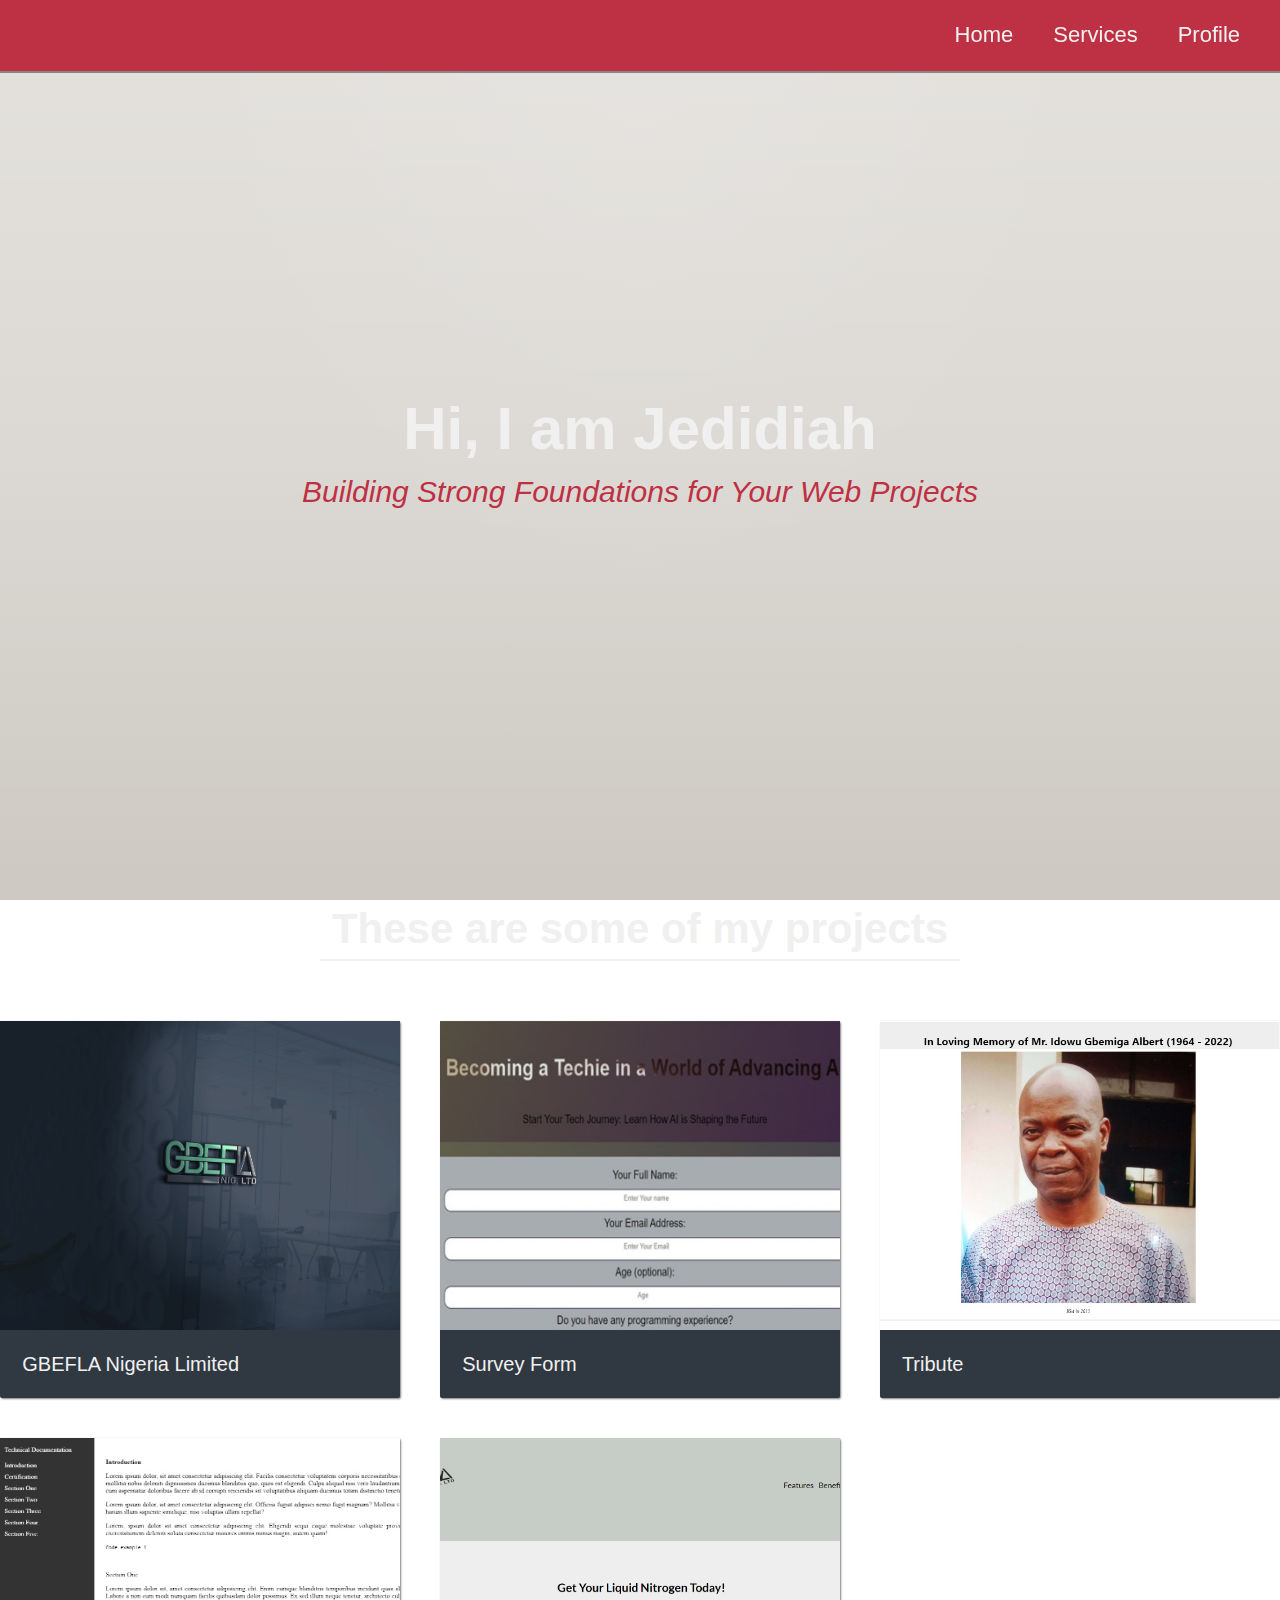
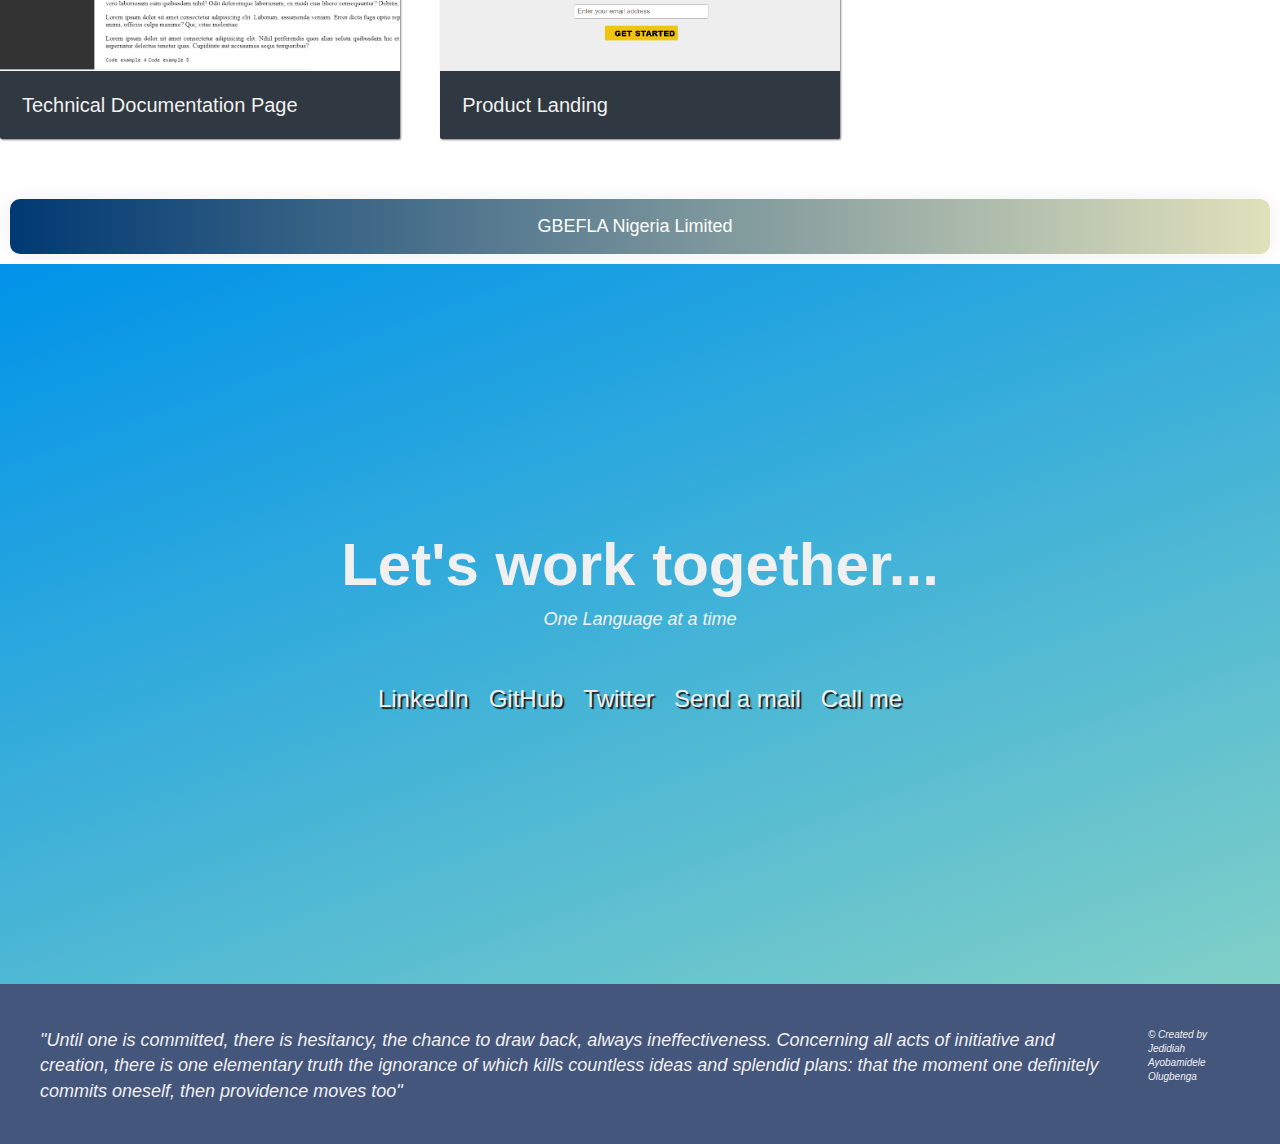
<file: index.html>
<!DOCTYPE html>
<html lang="en">
<head>
    <meta charset="UTF-8">
    <meta name="viewport" content="width=device-width, initial-scale=1.0">
    <title>The World of Jedidiah</title>
    <link rel="stylesheet" href="styles.css">
</head>
<body>
    <nav id="navbar" class="nav">
        <ul class="nav-list">
          <li>
            <a href="#welcome-section">Home</a>
          </li>
          <li>
            <a href="#Projects">Services</a>
          </li>
          <li>
            <a href="#profile-link"> Profile</a>
          </li>
        </ul>
    </nav>      
      <section id="welcome-section" class="welcome-section">
        <h1>Hi, I am Jedidiah</h1>
        <p><em>Building Strong Foundations for Your Web Projects</em></p>
      </section>  
      <section id="projects" class="projects-title">
        <h2 class="projects-section-header">These are some of my <a href="https://jedbert.github.io/"> projects</a></h2>
      
        <div class="projects-grid">
          <a
            href="https://gbemigalbert.wixsite.com/gbeflang"
            target="_blank"
            class="project project-tile"
          >
            <img
              class="project-image"
              src="Images\Gbefla.png"
              alt="project"
            />
            <p class="project-title">
              <span class="code">&lt;</span>
              GBEFLA Nigeria Limited
              <span class="code">&#47;&gt;</span>
            </p>
          </a>
          <a
            href="Survey-Form Project\Project.html"
            target="_blank"
            class="project project-tile"
          >
            <img
              class="project-image"
              src="Images\Survey.jpg"
              alt="project"
            />
            <p class="project-title">
              <span class="code">&lt;</span>
              Survey Form
              <span class="code">&#47;&gt;</span>
            </p>
          </a>
          <a
            href="Tribute Project\Tribute.html"
            target="_blank"
            class="project project-tile"
          >
            <img
              class="project-image"
              src="Images\Tribute.jpg"
              alt="project"
            />
            <p class="project-title">
              <span class="code">&lt;</span>
              Tribute
              <span class="code">&#47;&gt;</span>
            </p>
          </a>
          <a
            href="Documentation\Technical.html"
            target="_blank"
            class="project project-tile"
          >
            <img
              class="project-image"
              src="Images\Technical.jpg"
              alt="project"
            />
            <p class="project-title">
              <span class="code">&lt;</span>
              Technical Documentation Page
              <span class="code">&#47;&gt;</span>
            </p>
          </a>
          <a
            href="Landing Page\Product-landing-page.html"
            target="_blank"
            class="project project-tile"
          >
            <img
              class="project-image"
              src="Images\Products.png"
              alt="project"
            />
            <p class="project-title">
              <span class="code">&lt;</span>
              Product Landing
              <span class="code">&#47;&gt;</span>
            </p>
          </a>
        </div>
        <a
          href="https://gbemigalbert.wixsite.com/gbeflang"
          class="btn btn-gbeflang"
          target="_blank"
          >GBEFLA Nigeria Limited<i class="fas fa-chevron-right"></i
        ></a>
      </section>
      <section id="contact" class="contact-section">
        <div class="contact-section-header">
          <h2>Let's work together...</h2>
          <p><em>One Language at a time</em></p>
        </div>
        <div class="contact-links">
          <a
            href="https://www.linkedin.com/in/jed-a-o/"
            target="_blank"
            class="btn contact-details"
            ><i class="fab fa-linkedin-in"></i> LinkedIn</a
          >
          <a
            id="profile-link"
            href="https://github.com/Jedbert/jedbert.github.io"
            target="_blank"
            class="btn contact-details"
            ><i class="fab fa-github"></i> GitHub</a
          >
          <a
            href="https://twitter.com/JedidiahAlbert"
            target="_blank"
            class="btn contact-details"
            ><i class="fab fa-twitter"></i> Twitter</a
          >
          <a href="mailto:jedbert@yahoo.com" class="btn contact-details"
            ><i class="fas fa-at"></i> Send a mail</a
          >
          <a href="tel:+2348154250799" class="btn contact-details"
            ><i class="fas fa-mobile-alt"></i> Call me</a
          >
        </div>
      </section>           
      <footer>
        <p>
          "Until one is committed, there is hesitancy, the chance to draw back, always ineffectiveness. Concerning all acts of initiative and creation, there is one elementary truth the ignorance of which kills countless ideas and splendid plans: that the moment one definitely commits oneself, then providence moves too"
        </p>
        <p class="created">
          &copy; Created by 
          <a href="https://www.linkedin.com/in/jed-a-o/" target="_blank"
            >Jedidiah Ayobamidele Olugbenga
          </a>
        </p>
      </footer>      
</body>
</html>
</file>
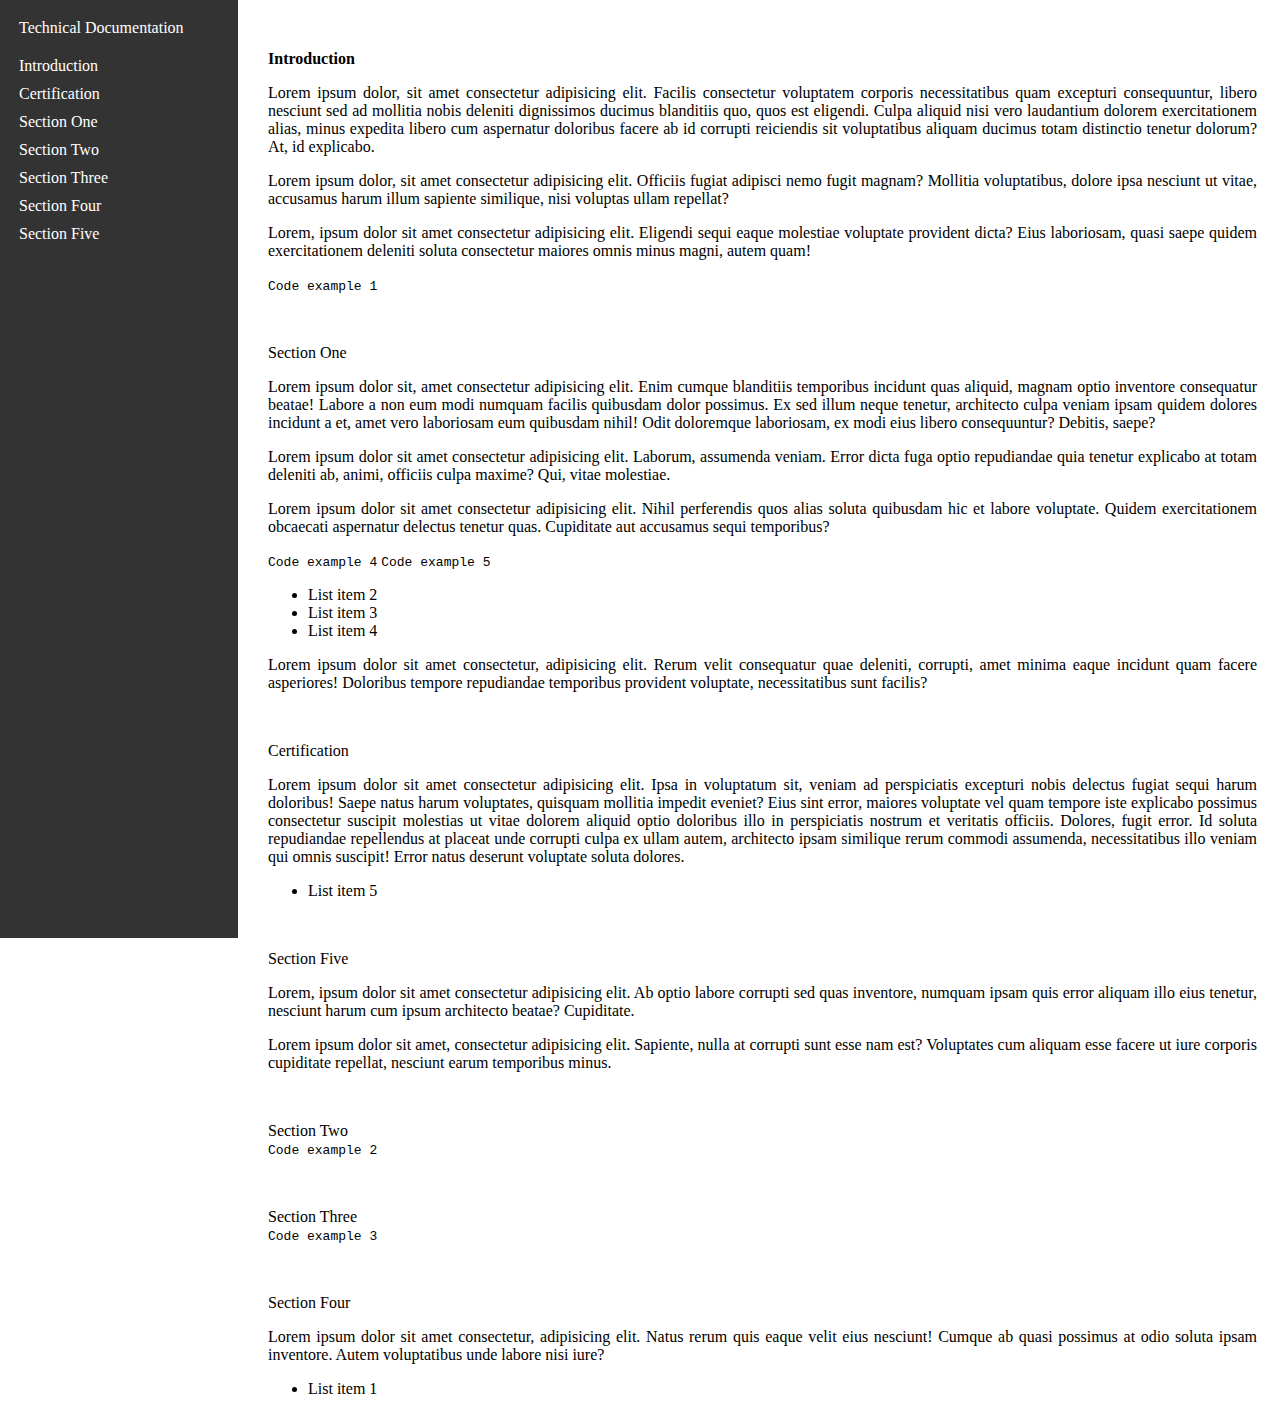
<file: Documentation/Technical.html>
<!DOCTYPE html>
<html lang="en">
<head>
  <meta charset="UTF-8">
  <meta name="viewport" content="width=device-width, initial-scale=1.0">
  <title>Technical Documentation</title>
  <link rel="stylesheet" href="styles.css">
</head>
<body>
  <nav id="navbar">
    <header>Technical Documentation</header>
    <a class="nav-link" href="#Introduction">Introduction</a>
    <a class="nav-link" href="#Introduction">Certification</a>
    <a class="nav-link" href="#Section_One">Section One</a>
    <a class="nav-link" href="#Section_Two">Section Two</a>
    <a class="nav-link" href="#Section_Three">Section Three</a>
    <a class="nav-link" href="#Section_Four">Section Four</a>
    <a class="nav-link" href="#Section_Five">Section Five</a>
  </nav>
  <main id="main-doc">
    <section id="Introduction" class="main-section">
      <header><strong>Introduction</strong></header>
      <p>Lorem ipsum dolor, sit amet consectetur adipisicing elit. Facilis consectetur voluptatem corporis necessitatibus quam excepturi consequuntur, libero nesciunt sed ad mollitia nobis deleniti dignissimos ducimus blanditiis quo, quos est eligendi.
      Culpa aliquid nisi vero laudantium dolorem exercitationem alias, minus expedita libero cum aspernatur doloribus facere ab id corrupti reiciendis sit voluptatibus aliquam ducimus totam distinctio tenetur dolorum? At, id explicabo.</p>
      <p>Lorem ipsum dolor, sit amet consectetur adipisicing elit. Officiis fugiat adipisci nemo fugit magnam? Mollitia voluptatibus, dolore ipsa nesciunt ut vitae, accusamus harum illum sapiente similique, nisi voluptas ullam repellat?</p>
      <p>Lorem, ipsum dolor sit amet consectetur adipisicing elit. Eligendi sequi eaque molestiae voluptate provident dicta? Eius laboriosam, quasi saepe quidem exercitationem deleniti soluta consectetur maiores omnis minus magni, autem quam!</p>
    <code>Code example 1</code>
    </section>
    <section id="Section_One" class="main-section">
      <header>Section One</header>
      <p>Lorem ipsum dolor sit, amet consectetur adipisicing elit. Enim cumque blanditiis temporibus incidunt quas aliquid, magnam optio inventore consequatur beatae! Labore a non eum modi numquam facilis quibusdam dolor possimus.
      Ex sed illum neque tenetur, architecto culpa veniam ipsam quidem dolores incidunt a et, amet vero laboriosam eum quibusdam nihil! Odit doloremque laboriosam, ex modi eius libero consequuntur? Debitis, saepe?</p>
      <p>Lorem ipsum dolor sit amet consectetur adipisicing elit. Laborum, assumenda veniam. Error dicta fuga optio repudiandae quia tenetur explicabo at totam deleniti ab, animi, officiis culpa maxime? Qui, vitae molestiae.</p>
      <p>Lorem ipsum dolor sit amet consectetur adipisicing elit. Nihil perferendis quos alias soluta quibusdam hic et labore voluptate. Quidem exercitationem obcaecati aspernatur delectus tenetur quas. Cupiditate aut accusamus sequi temporibus?</p>
    <code>Code example 4</code>
    <code>Code example 5</code>
    <ul>
        <li>List item 2</li>
        <li>List item 3</li>
        <li>List item 4</li>
    </ul>
      <p>Lorem ipsum dolor sit amet consectetur, adipisicing elit. Rerum velit consequatur quae deleniti, corrupti, amet minima eaque incidunt quam facere asperiores! Doloribus tempore repudiandae temporibus provident voluptate, necessitatibus sunt facilis?</p>
    </section>
    <section id="Certification" class="main-section">
        <header>Certification</header>
        <p>Lorem ipsum dolor sit amet consectetur adipisicing elit. Ipsa in voluptatum sit, veniam ad perspiciatis excepturi nobis delectus fugiat sequi harum doloribus! Saepe natus harum voluptates, quisquam mollitia impedit eveniet?
            Eius sint error, maiores voluptate vel quam tempore iste explicabo possimus consectetur suscipit molestias ut vitae dolorem aliquid optio doloribus illo in perspiciatis nostrum et veritatis officiis. Dolores, fugit error.
            Id soluta repudiandae repellendus at placeat unde corrupti culpa ex ullam autem, architecto ipsam similique rerum commodi assumenda, necessitatibus illo veniam qui omnis suscipit! Error natus deserunt voluptate soluta dolores.</p>
            <ul>
                <li>List item 5</li>
            </ul>
      </section>
      <section id="Section_Five" class="main-section">
        <header>Section Five</header>
        <p>Lorem, ipsum dolor sit amet consectetur adipisicing elit. Ab optio labore corrupti sed quas inventore, numquam ipsam quis error aliquam illo eius tenetur, nesciunt harum cum ipsum architecto beatae? Cupiditate.</p>
        <p>Lorem ipsum dolor sit amet, consectetur adipisicing elit. Sapiente, nulla at corrupti sunt esse nam est? Voluptates cum aliquam esse facere ut iure corporis cupiditate repellat, nesciunt earum temporibus minus.</p>
      </section>
      <section id="Section_Two" class="main-section">
        <header>Section Two</header>
        <code>Code example 2</code>
      </section>
    
      <section id="Section_Three" class="main-section">
        <header>Section Three</header>
        <code>Code example 3</code>
      </section>
    
      <section id="Section_Four" class="main-section">
        <header>Section Four</header>
        <p>Lorem ipsum dolor sit amet consectetur, adipisicing elit. Natus rerum quis eaque velit eius nesciunt! Cumque ab quasi possimus at odio soluta ipsam inventore. Autem voluptatibus unde labore nisi iure?</p>
        <ul>
          <li>List item 1</li>
      </section>
  </main>
</body>
</html>
</file>
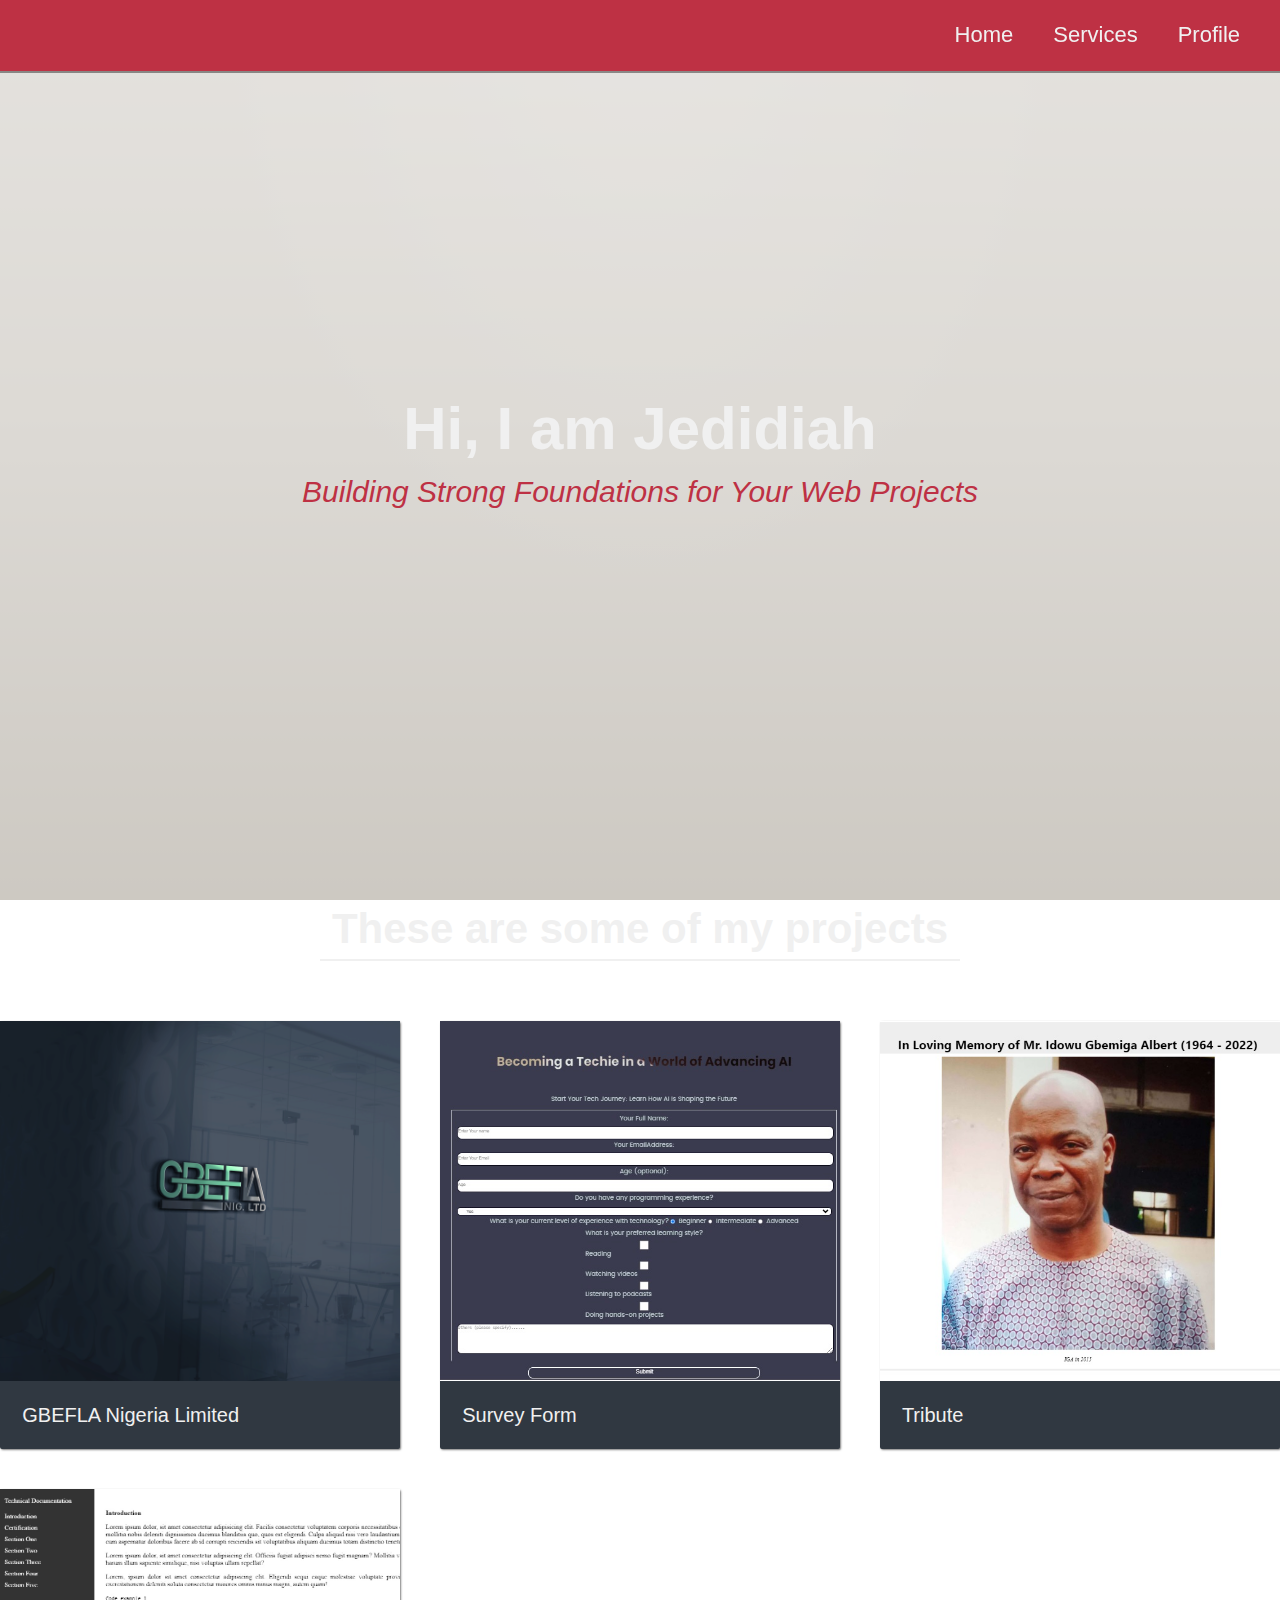
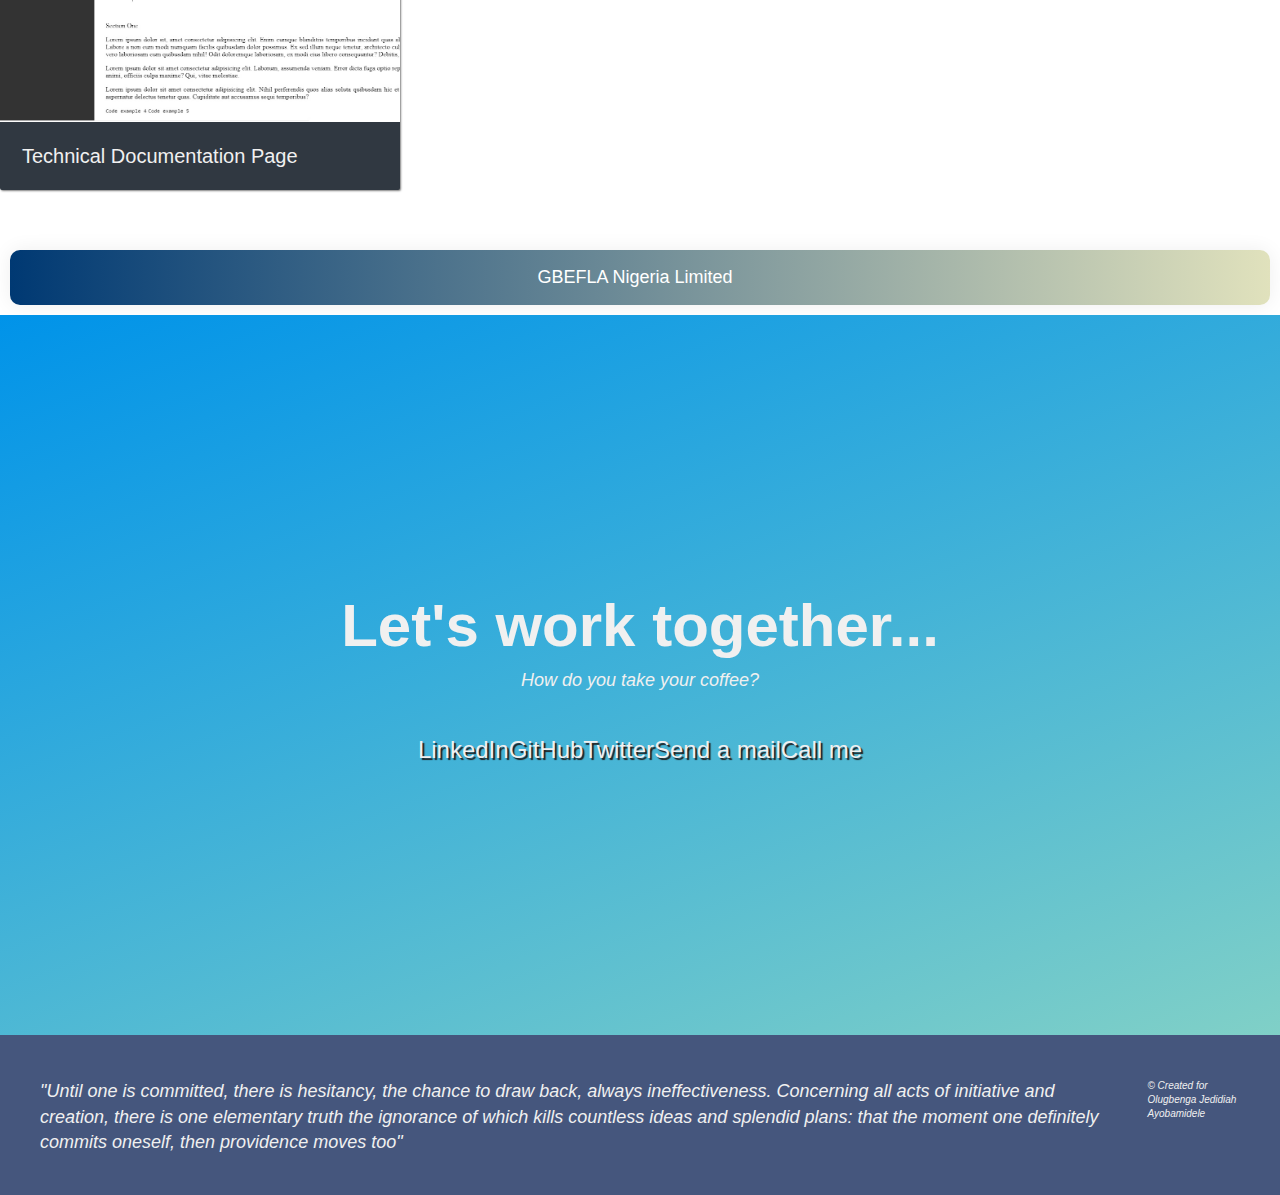
<file: Portfolio/Personal Portfolio.html>
<!DOCTYPE html>
<html lang="en">
<head>
    <meta charset="UTF-8">
    <meta name="viewport" content="width=device-width, initial-scale=1.0">
    <title>The World of Jedidiah</title>
    <link rel="stylesheet" href="styles.css">
</head>
<body>
    <nav id="navbar" class="nav">
        <ul class="nav-list">
          <li>
            <a href="#welcome-section">Home</a>
          </li>
          <li>
            <a href="#Projects">Services</a>
          </li>
          <li>
            <a href="#profile-link"> Profile</a>
          </li>
        </ul>
    </nav>      
      <section id="welcome-section" class="welcome-section">
        <h1>Hi, I am Jedidiah</h1>
        <p>Building Strong Foundations for Your Web Projects </p>
      </section>  
      <section id="projects" class="projects-title">
        <h2 class="projects-section-header">These are some of my <a href="https://github.com/Jedbert/Portfolio/"> projects</a></h2>
      
        <div class="projects-grid">
          <a
            href="https://gbemigalbert.wixsite.com/gbeflang"
            target="_blank"
            class="project project-tile"
          >
            <img
              class="project-image"
              src="Images\Gbefla.png"
              alt="project"
            />
            <p class="project-title">
              <span class="code">&lt;</span>
              GBEFLA Nigeria Limited
              <span class="code">&#47;&gt;</span>
            </p>
          </a>
          <a
            href="https://jedbert.github.io/Portfolio/Survey-Form%20Project/Project.html"
            target="_blank"
            class="project project-tile"
          >
            <img
              class="project-image"
              src="Images\Survey.jpg"
              alt="project"
            />
            <p class="project-title">
              <span class="code">&lt;</span>
              Survey Form
              <span class="code">&#47;&gt;</span>
            </p>
          </a>
          <a
            href="https://jedbert.github.io/Portfolio/Tribute%20Project/Tribute.html"
            target="_blank"
            class="project project-tile"
          >
            <img
              class="project-image"
              src="Images\Tribute.jpg"
              alt="project"
            />
            <p class="project-title">
              <span class="code">&lt;</span>
              Tribute
              <span class="code">&#47;&gt;</span>
            </p>
          </a>
          <a
            href="https://jedbert.github.io/Portfolio/Documentation%20Project/Technical.html"
            target="_blank"
            class="project project-tile"
          >
            <img
              class="project-image"
              src="Images\Technical.jpg"
              alt="project"
            />
            <p class="project-title">
              <span class="code">&lt;</span>
              Technical Documentation Page
              <span class="code">&#47;&gt;</span>
            </p>
          </a>
        </div>
        <a
          href="https://gbemigalbert.wixsite.com/gbeflang"
          class="btn btn-gbeflang"
          target="_blank"
          >GBEFLA Nigeria Limited<i class="fas fa-chevron-right"></i
        ></a>
      </section>
      <section id="contact" class="contact-section">
        <div class="contact-section-header">
          <h2>Let's work together...</h2>
          <p>How do you take your coffee?</p>
        </div>
        <div class="contact-links">
          <a
            href="https://www.linkedin.com/in/jed-a-o/"
            target="_blank"
            class="btn contact-details"
            ><i class="fab fa-linkedin-in"></i> LinkedIn</a
          >
          <a
            id="profile-link"
            href="https://github.com/Jedbert/Portfolio"
            target="_blank"
            class="btn contact-details"
            ><i class="fab fa-github"></i> GitHub</a
          >
          <a
            href="https://twitter.com/JedidiahAlbert"
            target="_blank"
            class="btn contact-details"
            ><i class="fab fa-twitter"></i> Twitter</a
          >
          <a href="mailto:jedbert@yahoo.com" class="btn contact-details"
            ><i class="fas fa-at"></i> Send a mail</a
          >
          <a href="tel:+2348154250799" class="btn contact-details"
            ><i class="fas fa-mobile-alt"></i> Call me</a
          >
        </div>
      </section>           
      <footer>
        <p>
          "Until one is committed, there is hesitancy, the chance to draw back, always ineffectiveness. Concerning all acts of initiative and creation, there is one elementary truth the ignorance of which kills countless ideas and splendid plans: that the moment one definitely commits oneself, then providence moves too"
        </p>
        <p class="created">
          &copy; Created for
          <a href="https://www.linkedin.com/in/jed-a-o/" target="_blank"
            >Olugbenga Jedidiah Ayobamidele
          </a>
        </p>
      </footer>      
</body>
</html>
</file>
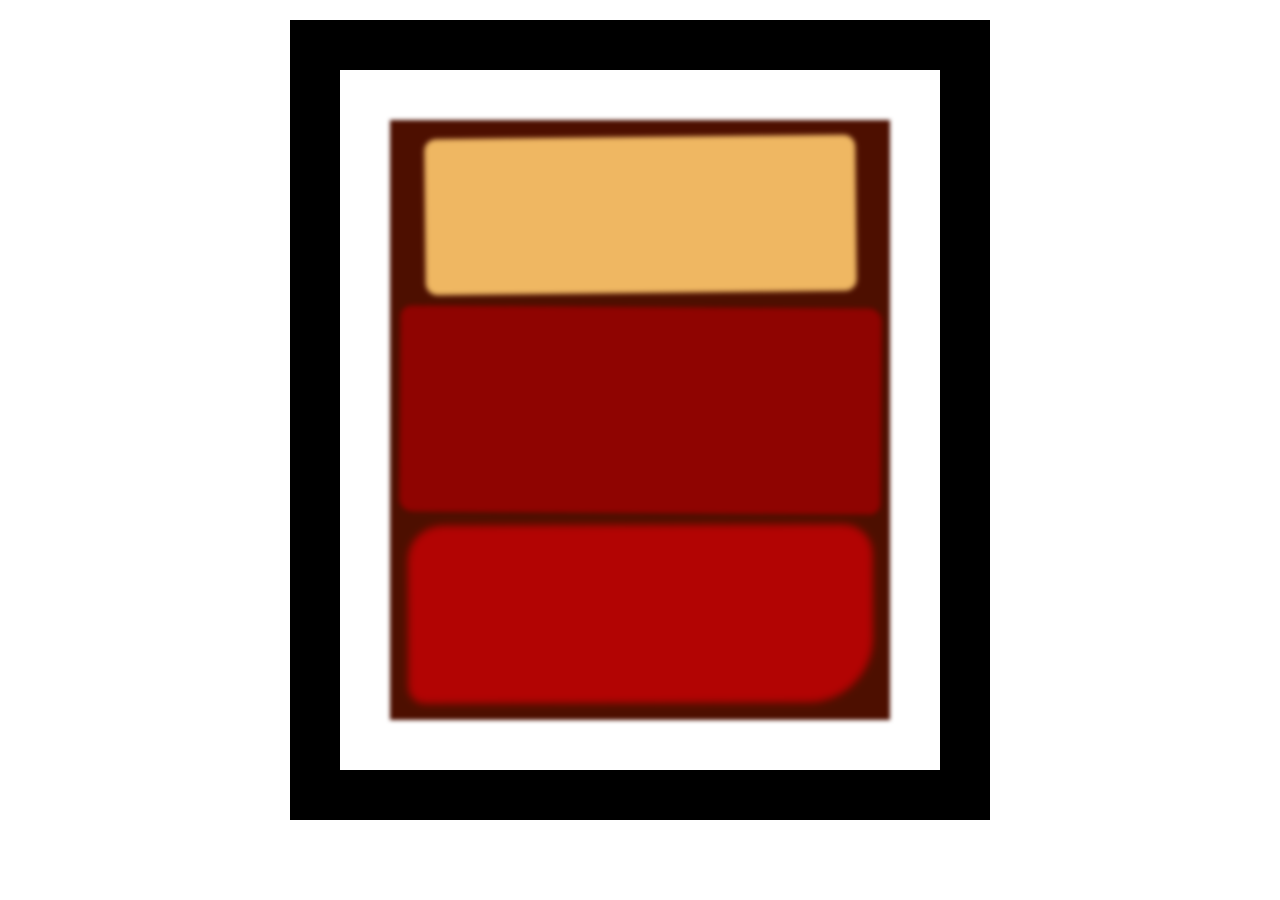
<file: Responsive Web Design Task/Rothko Painting.html>
<!DOCTYPE html>
<html lang="en">
<head>
    <meta charset="UTF-8">
    <meta name="viewport" content="width=device-width, initial-scale=1.0">
    <title>Rothko Painting</title>
    <link rel="stylesheet" href="styles.css">
</head>
<body>
    <!-- <img src="https://cdn.freecodecamp.org/curriculum/css-box-model/diagram-3.png" alt=""> -->
    <div class="frame">
        <div class="canvas">
            <div class="one"></div>
            <div class="two"></div>
            <div class="three"></div>
        </div>
    </div>
</body>
</html>
</file>
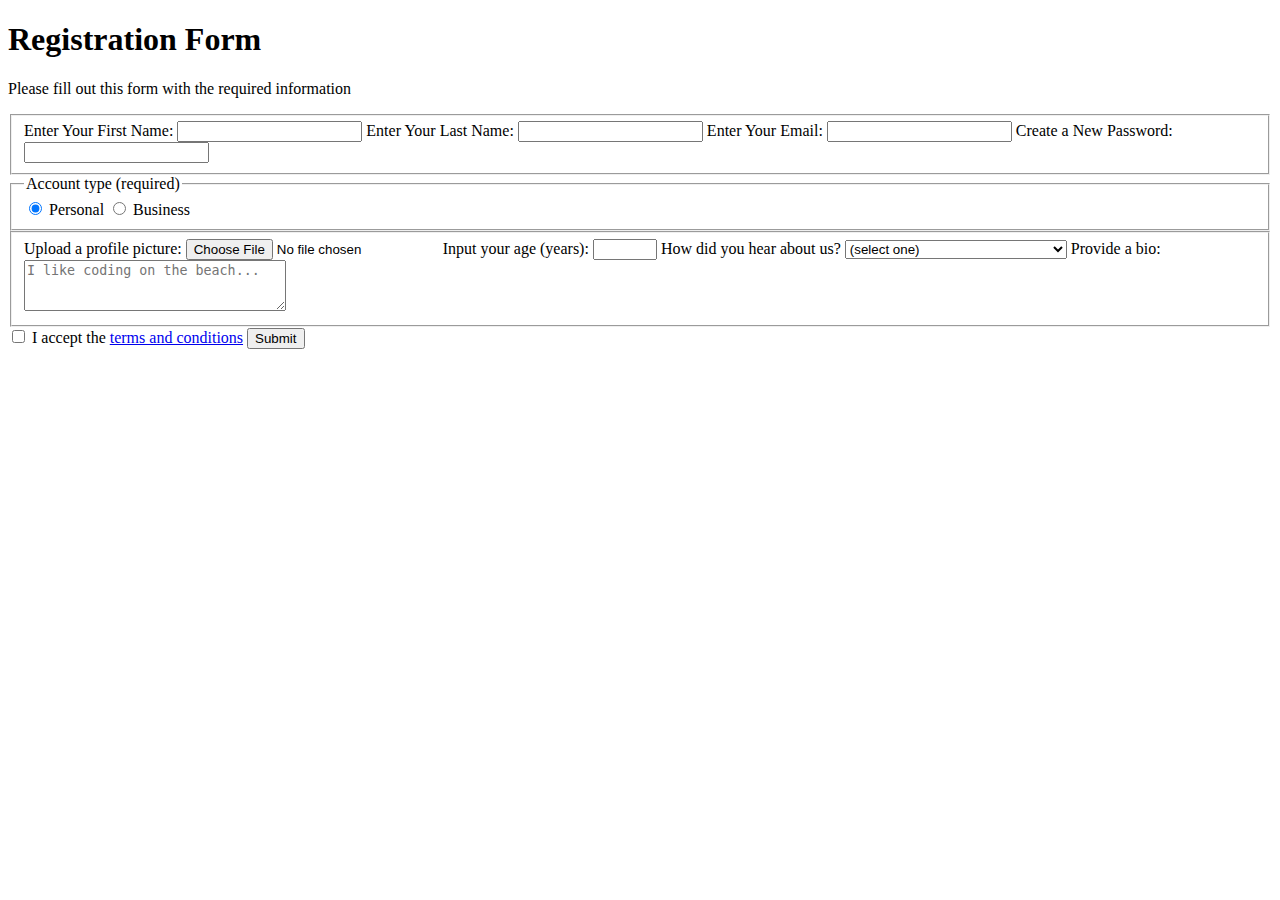
<file: Self Practice/Form.html>
<!DOCTYPE html>
<html lang="en">
  <head>
    <meta charset="UTF-8">
    <title>Registration Form</title>
    <link rel="stylesheet" href="styles.css" />
  </head>
  <body>
    <h1>Registration Form</h1>
    <p>Please fill out this form with the required information</p>
    <form method="post" action='https://register-demo.freecodecamp.org'>
      <fieldset>
        <label for="first-name">Enter Your First Name: <input id="first-name" name="first-name" type="text" required /></label>
        <label for="last-name">Enter Your Last Name: <input id="last-name" name="last-name" type="text" required /></label>
        <label for="email">Enter Your Email: <input id="email" name="email" type="email" required /></label>
        <label for="new-password">Create a New Password: <input id="new-password" name="new-password" type="password" pattern="[a-z0-5]{8,}" required /></label>
      </fieldset>
      <fieldset>
        <legend>Account type (required)</legend>
        <label for="personal-account"><input id="personal-account" type="radio" name="account-type" class="inline" checked /> Personal</label>
        <label for="business-account"><input id="business-account" type="radio" name="account-type" class="inline" /> Business</label>
      </fieldset>
      <fieldset>
        <label for="profile-picture">Upload a profile picture: <input id="profile-picture" type="file" name="file" /></label>
        <label for="age">Input your age (years): <input id="age" type="number" name="age" min="13" max="120" /></label>
        <label for="referrer">How did you hear about us?
          <select id="referrer" name="referrer">
            <option value="">(select one)</option>
            <option value="1">freeCodeCamp News</option>
            <option value="2">freeCodeCamp YouTube Channel</option>
            <option value="3">freeCodeCamp Forum</option>
            <option value="4">Other</option>
          </select>
        </label>
        <label for="bio">Provide a bio:
          <textarea id="bio" name="bio" rows="3" cols="30" placeholder="I like coding on the beach..."></textarea>
        </label>
      </fieldset>
      <label for="terms-and-conditions">
        <input class="inline" id="terms-and-conditions" type="checkbox" required name="terms-and-conditions" /> I accept the <a href="https://www.freecodecamp.org/news/terms-of-service/">terms and conditions</a>
      </label>
      <input type="submit" value="Submit" />
    </form>
  </body>
</html>
</file>
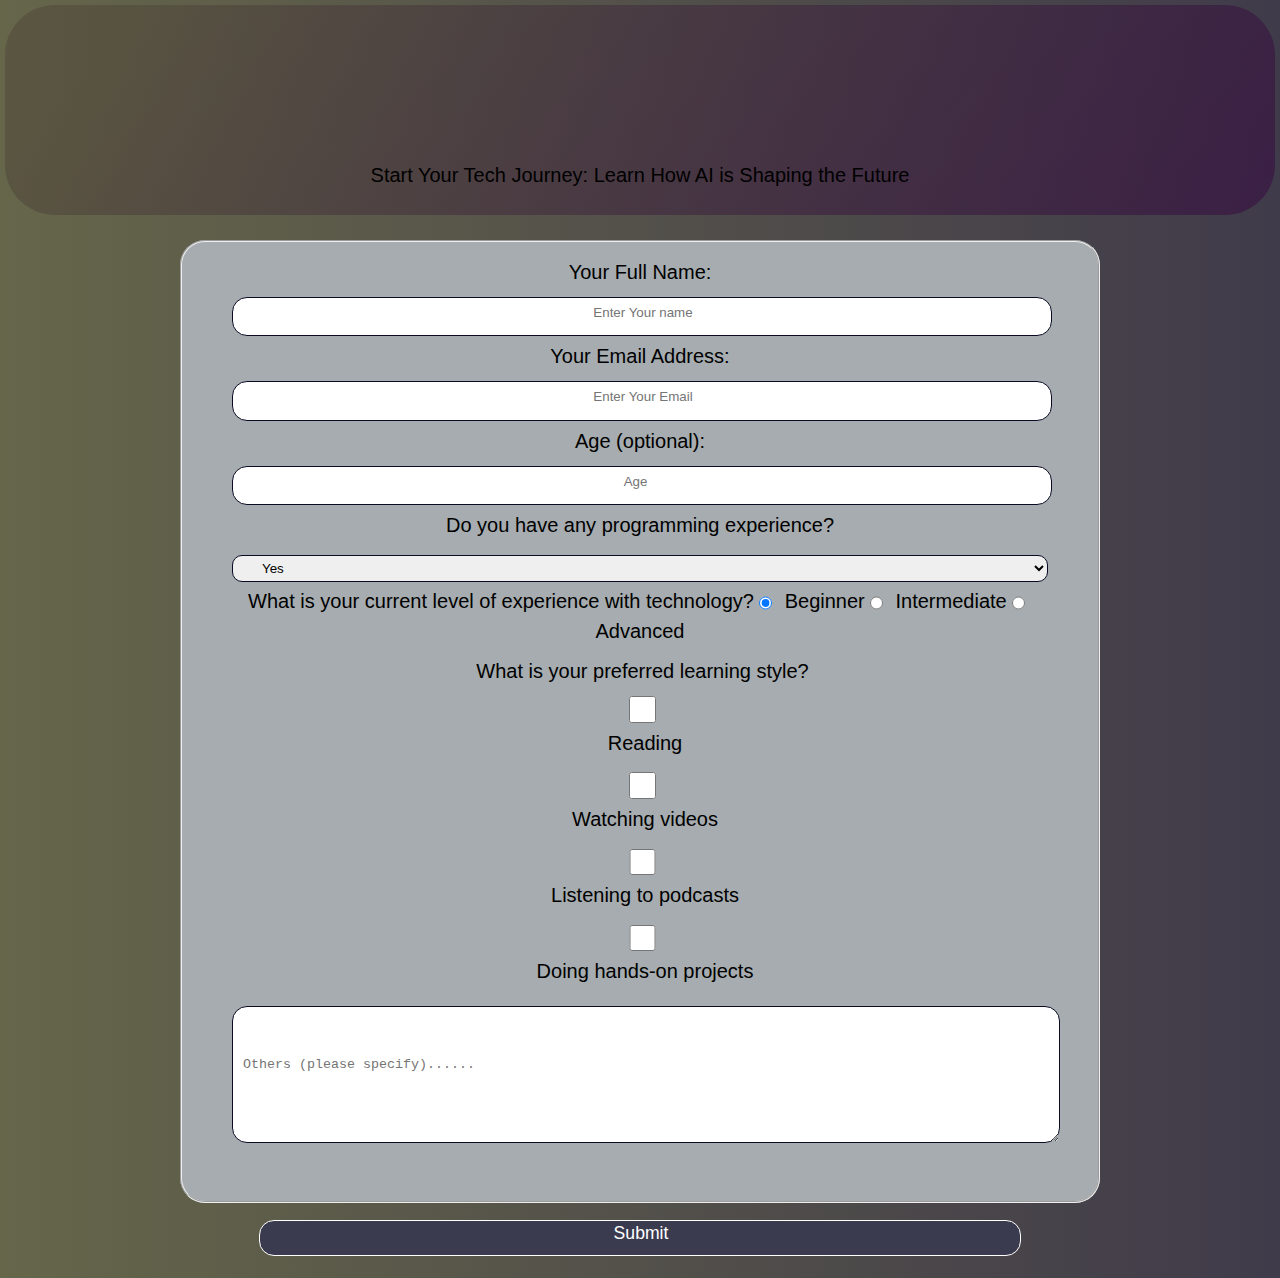
<file: Survey-Form Project/Project.html>
<!DOCTYPE html>
<html lang="en">
<head>
    <meta charset="UTF-8">
    <meta name="viewport" content="width=h1, initial-scale=1.0">
    <link rel="stylesheet" href="styles.css">
    <title>Techie in a World of Advancing AI</title>
</head>
<body class="body">
    <header id="header">
    <h1 id="title">Becoming a Techie in a World of Advancing AI</h1>
    <p id="description">Start Your Tech Journey: Learn How AI is Shaping the Future</p>
    </header>
   <form id="survey-form" method="post" action="">
    <fieldset>
        <label for="name" id="name-label">Your Full Name: <input id="name" name="full-name" type="text" placeholder="Enter Your name" required /></label>
        <label for="email" id="email-label">Your Email Address: <input id="email" name="email" type="email" placeholder="Enter Your Email" required /></label>
        <label for="number" id="number-label">Age (optional): <input id="number" name="age" type="number" min="15" max="120" placeholder="Age"/></label>
        <label for="dropdown">Do you have any programming experience?</label>
        <select name="dropdown" id="dropdown">
            <p id="dropdown">Do you have any programming experience?</p>
            <option value="1">Yes</option>
            <option value="2">No</option>
          </select>
        <label for="experience">What is your current level of experience with technology?
            <input id="experience" type="radio" name="experience" value="5" class="inline" checked /> Beginner
        <input id="experience" type="radio" name="experience" value="6" class="inline" /> Intermediate
        <input id="experience" type="radio" name="experience" value="7" class="inline" /> Advanced 
        </label>
    <div class="checkbox-container">
        <label for="learning-style" class="learning">What is your preferred learning style?
            <input type="checkbox" value="1" name="reading" id="learning">
            <label for="learning">Reading</label> 
            <input type="checkbox" value="2" name="watching" id="learning"> 
            <label for="learning">Watching videos</label> 
            <input type="checkbox" value="3" name="podcast" id="learning"> 
            <label for="learning">Listening to podcasts</label>
            <input type="checkbox" value="4" name="projects" id="learning">
            <label for="learning">Doing hands-on projects</label>
        </label>
    </div>
        <textarea name="comments" id="comments" cols="30" rows="5" placeholder= "Others (please specify)......"></textarea>
    </fieldset>
      <input id="submit" type="submit" value="Submit" />
      </form> 
</body>
</html>
</file>
<file: styles.css>
:root {
    --main-white: #f0f0f0;
    --main-red: #be3144;
    --main-blue: #45567d;
    --main-gray: #303841;
  }
  
  * {
    margin: 0;
    padding: 0;
  }
  
  *,
  *::before,
  *::after {
    box-sizing: inherit;
  }
  
  html {
    box-sizing: border-box;
  
    font-size: 62.5%;
    scroll-behavior: smooth;
  }
  
  @media (max-width: 75em) {
    html {
      font-size: 60%;
    }
  }
  
  @media (max-width: 61.25em) {
    html {
      font-size: 58%;
    }
  }
  
  @media (max-width: 28.75em) {
    html {
      font-size: 55%;
    }
  }
  
  body {
    font-family: 'Poppins', sans-serif;
    font-size: 1.8rem; 
    font-weight: 400;
    line-height: 1.4;
    color: var(--main-white);
  }
  
  h1,
  h2 {
    font-family: 'Raleway', sans-serif;
    font-weight: 700;
    text-align: center;
  }
  
  h1 {
    font-size: 6rem;
  }
  
  h2 {
    font-size: 4.2rem;
  }
  
  ul {
    list-style: none;
  }
  
  a {
    text-decoration: none;
    color: var(--main-white);
  }
  
  img {
    display: block;
    width: 100%;
  }
  
  /* nav */
  
  .nav {
    display: flex;
    justify-content: flex-end;
    position: fixed;
    top: 0;
    left: 0;
    width: 100%;
    background: var(--main-red);
    box-shadow: 0 2px 0 rgba(0, 0, 0, 0.4);
    z-index: 10;
  }
  
  .nav-list {
    display: flex;
    margin-right: 2rem;
  }
  
  @media (max-width: 28.75em) {
    .nav {
      justify-content: center;
    }
  
    .nav-list {
      margin: 0 1rem;
    }
  }
  
  .nav-list a {
    display: block;
    font-size: 2.2rem;
    padding: 2rem;
  }
  
  .nav-list a:hover {
    background: var(--main-blue);
  }
  
  .welcome-section {
    display: flex;
    flex-direction: column;
    justify-content: center;
    align-items: center;
    width: 100%;
    height: 100vh;
    background-color: #DCD9D4;
    background-image: linear-gradient(to bottom, rgba(255,255,255,0.50) 0%, rgba(0,0,0,0.50) 100%), radial-gradient(at 50% 0%, rgba(255,255,255,0.10) 0%, rgba(0,0,0,0.50) 50%);
    background-blend-mode: soft-light,screen;
  }
  
  .welcome-section > p {
    font-size: 3rem;
    font-weight: 200;
    font-style: italic;
    color: var(--main-red);
  }
  
  .projects-section {
    text-align: center;
    padding: 10rem 2rem;
    background: var(--main-blue);
  }
  
  .projects-section-header {
    max-width: 640px;
    margin: 0 auto 6rem auto;
    border-bottom: 0.2rem solid var(--main-white);
  }
  
  @media (max-width: 28.75em) {
    .projects-section-header {
      font-size: 4rem;
    }
  }
  
  .projects-grid {
    display: grid;
    grid-template-columns: repeat(auto-fit, minmax(320px, 1fr));
    grid-gap: 4rem;
    width: 100%;
    max-width: 1280px;
    margin: 0 auto;
    margin-bottom: 6rem;
  }
  
  @media (max-width: 30.625em) {
    .projects-section {
      padding: 6rem 1rem;
    }
  
    .projects-grid {
      grid-template-columns: 1fr;
    }
  }
  
  .project {
    background: var(--main-gray);
    box-shadow: 1px 1px 2px rgba(0, 0, 0, 0.5);
    border-radius: 2px;
  }
  
  .code {
    color: var(--main-gray);
    transition: color 0.3s ease-out;
  }
  
  .project:hover .code {
    color: #ff7f50;
  }
  
  .project-image {
    height: calc(100% - 6.8rem);
    width: 100%;
    object-fit: cover;
  }
  
  .project-title {
    font-size: 2rem;
    padding: 2rem 0.5rem;
  }
  
  .btn-gbeflang {
    background-image: linear-gradient(to right, #003973 0%, #E5E5BE  51%, #003973  100%);
        margin: 10px;
        padding: 15px 45px;
        text-align: Center;
        text-transform: capitalize;
        transition: 0.5s;
        background-size: 200% auto;
        color: white;            
        box-shadow: 0 0 20px #eee;
        border-radius: 10px;
        display: block;
  }
  
  .btn-gbeflang:hover {
    background-position: right center;
    color: #fff;
    text-decoration: none;
  }
  
  .btn-gbeflang:hover > i {
    transform: translateX(2px);
  }
  
  .btn-gbeflang > i {
    margin-left: 10px;
    transform: translateX(0);
    transition: transform 0.3s ease-out;
  }
  
  .contact-section {
    display: flex;
    flex-direction: column;
    justify-content: center;
    align-items: center;
    text-align: center;
    width: 100%;
    height: 80vh;
    padding: 0 2rem;
    background-color: #0093E9;
    background-image: linear-gradient(160deg, #0093E9 0%, #80D0C7 100%);
  }
  
  .contact-section-header > h2 {
    font-size: 6rem;
  }
  
  @media (max-width: 28.75em) {
    .contact-section-header > h2 {
      font-size: 4rem;
    }
  }
  
  .contact-section-header > p {
    font-style: italic;
  }
  
  .contact-links {
    display: flex;
    justify-content: center;
    width: 100%;
    max-width: 980px;
    margin-top: 4rem;
    flex-wrap: wrap;
  }
  
  .contact-details {
    font-size: 2.4rem;
    text-shadow: 2px 2px 1px #1f1f1f;
    transition: transform 0.3s ease-out;
    padding: 10px;
  }
  
  .contact-details:hover {
    transform: translateY(8px);
  }
    
  footer {
    font-weight: 300;
    display: flex;
    justify-content: space-evenly;
    padding: 2rem;
    background: var(--main-blue);
    border-top: 4px solid var(--main-blue);
    font-style: italic;
  }
  
  footer > p {
    margin: 2rem;
  }

  .created {
    font-size: x-small;
    display: inline-block;
    justify-items: left;
  }
  
  footer i {
    vertical-align: middle;
  }
  
  @media (max-width: 28.75em) {
    footer {
      flex-direction: column;
      text-align: center;
    }
  }
</file>
<file: Documentation/styles.css>
#navbar {
    position: fixed;
    top: 0;
    left: 0;
    width: 200px;
    height: 100%;
    background-color: #333;
    color: #fff;
    padding: 19px;
  }
  
  #navbar header {
    margin-bottom: 20px;
  }
  
  #navbar .nav-link {
    display: block;
    margin-bottom: 10px;
    color: #fff;
    text-decoration: none;
  }
  
  #main-doc {
    margin-left: 220px;
  }
  
  .main-section {
    margin-top: 50px;
    padding-left: 40px;
    padding-right: 15px;
    text-align: justify;
  }
  
  @media screen and (max-width: 768px) {
    #navbar {
      width: 100%;
      height: auto;
      padding: 10px;
      position: static;
    }
  
    #main-doc {
      margin-left: 0;
    }
  }
</file>
<file: Portfolio/styles.css>
:root {
    --main-white: #f0f0f0;
    --main-red: #be3144;
    --main-blue: #45567d;
    --main-gray: #303841;
  }
  
  * {
    margin: 0;
    padding: 0;
  }
  
  *,
  *::before,
  *::after {
    box-sizing: inherit;
  }
  
  html {
    box-sizing: border-box;
  
    font-size: 62.5%;
    scroll-behavior: smooth;
  }
  
  @media (max-width: 75em) {
    html {
      font-size: 60%;
    }
  }
  
  @media (max-width: 61.25em) {
    html {
      font-size: 58%;
    }
  }
  
  @media (max-width: 28.75em) {
    html {
      font-size: 55%;
    }
  }
  
  body {
    font-family: 'Poppins', sans-serif;
    font-size: 1.8rem; 
    font-weight: 400;
    line-height: 1.4;
    color: var(--main-white);
  }
  
  h1,
  h2 {
    font-family: 'Raleway', sans-serif;
    font-weight: 700;
    text-align: center;
  }
  
  h1 {
    font-size: 6rem;
  }
  
  h2 {
    font-size: 4.2rem;
  }
  
  ul {
    list-style: none;
  }
  
  a {
    text-decoration: none;
    color: var(--main-white);
  }
  
  img {
    display: block;
    width: 100%;
  }
  
  /* nav */
  
  .nav {
    display: flex;
    justify-content: flex-end;
    position: fixed;
    top: 0;
    left: 0;
    width: 100%;
    background: var(--main-red);
    box-shadow: 0 2px 0 rgba(0, 0, 0, 0.4);
    z-index: 10;
  }
  
  .nav-list {
    display: flex;
    margin-right: 2rem;
  }
  
  @media (max-width: 28.75em) {
    .nav {
      justify-content: center;
    }
  
    .nav-list {
      margin: 0 1rem;
    }
  }
  
  .nav-list a {
    display: block;
    font-size: 2.2rem;
    padding: 2rem;
  }
  
  .nav-list a:hover {
    background: var(--main-blue);
  }
  
  .welcome-section {
    display: flex;
    flex-direction: column;
    justify-content: center;
    align-items: center;
    width: 100%;
    height: 100vh;
    background-color: #DCD9D4;
    background-image: linear-gradient(to bottom, rgba(255,255,255,0.50) 0%, rgba(0,0,0,0.50) 100%), radial-gradient(at 50% 0%, rgba(255,255,255,0.10) 0%, rgba(0,0,0,0.50) 50%);
    background-blend-mode: soft-light,screen;
  }
  
  .welcome-section > p {
    font-size: 3rem;
    font-weight: 200;
    font-style: italic;
    color: var(--main-red);
  }
  
  .projects-section {
    text-align: center;
    padding: 10rem 2rem;
    background: var(--main-blue);
  }
  
  .projects-section-header {
    max-width: 640px;
    margin: 0 auto 6rem auto;
    border-bottom: 0.2rem solid var(--main-white);
  }
  
  @media (max-width: 28.75em) {
    .projects-section-header {
      font-size: 4rem;
    }
  }
  
  .projects-grid {
    display: grid;
    grid-template-columns: repeat(auto-fit, minmax(320px, 1fr));
    grid-gap: 4rem;
    width: 100%;
    max-width: 1280px;
    margin: 0 auto;
    margin-bottom: 6rem;
  }
  
  @media (max-width: 30.625em) {
    .projects-section {
      padding: 6rem 1rem;
    }
  
    .projects-grid {
      grid-template-columns: 1fr;
    }
  }
  
  .project {
    background: var(--main-gray);
    box-shadow: 1px 1px 2px rgba(0, 0, 0, 0.5);
    border-radius: 2px;
  }
  
  .code {
    color: var(--main-gray);
    transition: color 0.3s ease-out;
  }
  
  .project:hover .code {
    color: #ff7f50;
  }
  
  .project-image {
    height: calc(100% - 6.8rem);
    width: 100%;
    object-fit: cover;
  }
  
  .project-title {
    font-size: 2rem;
    padding: 2rem 0.5rem;
  }
  
  .btn-gbeflang {
    background-image: linear-gradient(to right, #003973 0%, #E5E5BE  51%, #003973  100%);
        margin: 10px;
        padding: 15px 45px;
        text-align: Center;
        text-transform: capitalize;
        transition: 0.5s;
        background-size: 200% auto;
        color: white;            
        box-shadow: 0 0 20px #eee;
        border-radius: 10px;
        display: block;
  }
  
  .btn-gbeflang:hover {
    background-position: right center;
    color: #fff;
    text-decoration: none;
  }
  
  .btn-gbeflang:hover > i {
    transform: translateX(2px);
  }
  
  .btn-gbeflang > i {
    margin-left: 10px;
    transform: translateX(0);
    transition: transform 0.3s ease-out;
  }
  
  .contact-section {
    display: flex;
    flex-direction: column;
    justify-content: center;
    align-items: center;
    text-align: center;
    width: 100%;
    height: 80vh;
    padding: 0 2rem;
    background-color: #0093E9;
    background-image: linear-gradient(160deg, #0093E9 0%, #80D0C7 100%);
  }
  
  .contact-section-header > h2 {
    font-size: 6rem;
  }
  
  @media (max-width: 28.75em) {
    .contact-section-header > h2 {
      font-size: 4rem;
    }
  }
  
  .contact-section-header > p {
    font-style: italic;
  }
  
  .contact-links {
    display: flex;
    justify-content: center;
    width: 100%;
    max-width: 980px;
    margin-top: 4rem;
    flex-wrap: wrap;
  }
  
  .contact-details {
    font-size: 2.4rem;
    text-shadow: 2px 2px 1px #1f1f1f;
    transition: transform 0.3s ease-out;
  }
  
  .contact-details:hover {
    transform: translateY(8px);
  }
    
  footer {
    font-weight: 300;
    display: flex;
    justify-content: space-evenly;
    padding: 2rem;
    background: var(--main-blue);
    border-top: 4px solid var(--main-blue);
    font-style: italic;
  }
  
  footer > p {
    margin: 2rem;
  }

  .created {
    font-size: x-small;
    display: inline-block;
    justify-items: left;
  }
  
  footer i {
    vertical-align: middle;
  }
  
  @media (max-width: 28.75em) {
    footer {
      flex-direction: column;
      text-align: center;
    }
  }
</file>
<file: Responsive Web Design Task/styles.css>
.canvas {
    width: 500px;
    height: 600px;
    background-color: #4d0f00;
    overflow: hidden;
    filter: blur(2px);
}

.frame {
    border: 50px solid black;
    width: 500px;
    padding: 50px;
    margin: 20px auto;
}

.one {
    width: 425px;
    height: 150px;
    background-color: #efb762;
    margin: 20px auto;
    box-shadow: 0 0 3px 3px #efb762;
    border-radius: 9px;
    transform: rotate(-0.6deg);
}

.two {
    width: 475px;
    height: 200px;
    background-color: #8f0401;
    margin: 0 auto 20px;
    box-shadow: 0 0 3px 3px #8f0401;
    border-top-left-radius: 8px;
    border-bottom-right-radius: 8px;
    border-top-right-radius: 10px;
    border-bottom-left-radius: 10px;
    transform: rotate(0.4deg);
}

.three {
        width: 91%;
        height: 28%;
        background-color: #b20403;
        margin: auto;
        filter: blur(2px);
        box-shadow: 0 0 5px 5px #b20403;
        border-top-left-radius: 30px;
        border-bottom-right-radius: 60px;
        border-top-right-radius: 25px;
        border-bottom-left-radius: 12px;
        transform: rotate(-0.2deg);
}
</file>
<file: Self Practice/styles.css>
.canvas {
  width: 500px;
  height: 600px;
  background-color: #4d0f00;
  overflow: hidden;
  filter: blur(2px);
}

.frame {
  border: 50px solid black;
  width: 500px;
  padding: 50px;
  margin: 20px auto;
}

.one {
  width: 425px;
  height: 150px;
  background-color: #efb762;
  margin: 20px auto;
  box-shadow: 0 0 3px 3px #efb762;
}

.two {
  width: 475px;
  height: 200px;
  background-color: #8f0401;
  margin: 0px auto 20px;
}

.three {
  width: 91%;
  height: 28%;
  background-color: #b20403;
  margin: auto;
  filter: blur(2px);
}

.one, .two {
  filter: blur(1px);
}
</file>
<file: Survey-Form Project/styles.css>
html {
    background-color: #3b3b4f;
    color: #bacccc;
    padding: 0;
}

body {
    font-family: 'Poppins', sans-serif;
    font-size: 20px;
    font-weight: 400;
    line-height: 1.5;
    text-align: center;
    color: solid black;
    margin: 0;
}   

#title {
    background-image: url("https://i.ibb.co/6PqY6pw/photo-2024-03-11-07-57-44.jpg");
    background-size: cover;
    color: transparent;
    -webkit-background-clip: text;
    background-clip: text;
    padding: 50px;
    padding-bottom: 25px;
    margin-top: 0;
    margin-bottom: 0;
}

.body {
    background: #a6acaf;
    background: -webkit-linear-gradient(to right, #797a62, #403B4A);
    background: linear-gradient(to right, #65664a, #403B4A); 
    color: black;
    padding: 5px;
    background-size: cover;
}


label{
    display: block;
    margin: 0.3rem 0;
}

fieldset {
    border: 20;
    border-radius: 25px;
    border-color: 35px black;
    background-color: #a6acaf;
    padding: 50px;
    margin: 175px;
    margin-top: 25px;
    margin-bottom: 0;
    padding-top: 10px;
}

input, textarea, select {
    width: 100%;
    margin-top: 10px;
    margin-right: 0;
  margin-bottom: 0;
  margin-left: 0;
  min-height: 2em;
  padding-left: 25px;
  border: 1px solid #0a0a23;
  border-radius: 10px;
  }

.inline {
    width:  unset;
    margin-right: 0.5em;
    margin-top: 0;
    margin-bottom: 0;
    margin-left: 0;
    vertical-align: middle;
}

/* .learning {
    display: inline-block;
    text-align: left;
} */


.learn {
    display: flex;
    align-items: center;
}

input, textarea {
    background-color: white;
    border: 1px solid #0a0a23;
    color: #ffffff;
    border-radius: 15px;
    padding-left: 2px;
    padding-bottom: 10px;
    padding-right: 0;
    text-align: center;
}

input[type="submit"] {
    display: block;
    width: 60%;
    min-width: 300px;
    margin-top: 1em;
    margin-bottom: 1em;
    margin-left: auto;
    margin-right: auto;
    height: 2em;
    font-size: 1.1rem;
    background-color: #3b3b4f;
    border-color: white;
}

p {
    display: block;
    margin-block-start: 1em;
    margin-block-end: 1em;
    margin-inline-start: 0px;
    margin-inline-end: 0px;
    unicode-bidi: isolate;
}

 header {
    background-image: linear-gradient( 135deg, #3a272641 10%, #3609408c 100%);
    border: #0a0a23;
    border-radius: 50px;
 }
    

#description {
    padding-top: 0;
    padding-bottom: 25px;
    margin-bottom: 0;
}

#comments {
    text-align: left;
    padding-left: 10px;
    padding-top: 50px;
}

.checkbox-container input[type="checkbox"] {
    display: inline-block;
    vertical-align: middle;
  }
  
  .checkbox-container label {
    display: inline-block;
    vertical-align: middle; 
    margin-left: 5px; 
  }
</file>
